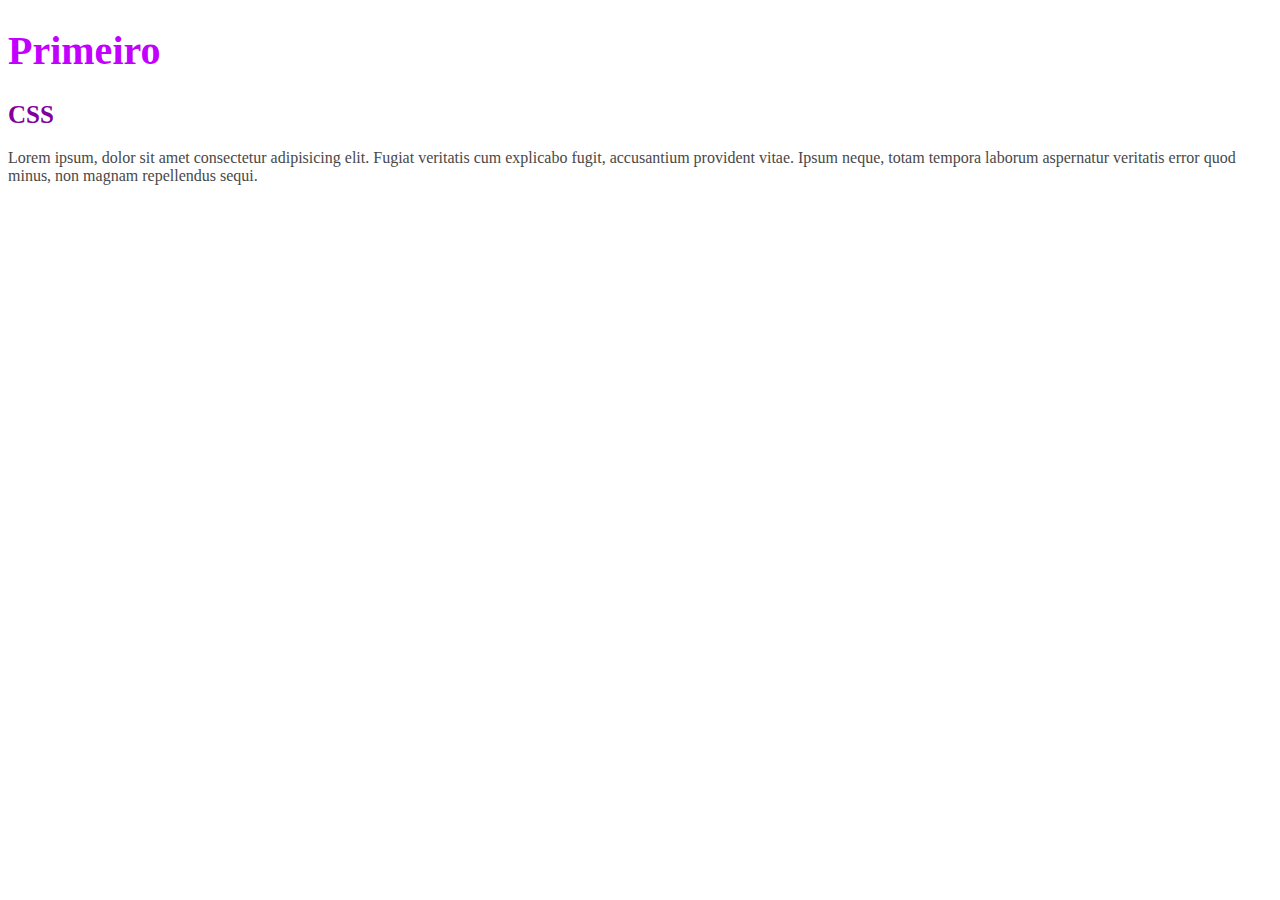
<file: index.html>
<!DOCTYPE html>
<html lang="pt-BR">
<head>
    <meta charset="UTF-8">
    <meta name="viewport" content="width=device-width, initial-scale=1.0">

    <link rel="stylesheet" href="style.css">
    <title>Adicionando CSS</title>
</head>
<body>

    <h1>Primeiro</h1><h2>CSS</h2>
    <p>Lorem ipsum, dolor sit amet consectetur adipisicing elit. Fugiat veritatis cum explicabo fugit, accusantium provident vitae. Ipsum neque, totam tempora laborum aspernatur veritatis error quod minus, non magnam repellendus sequi.</p>
    
</body>
</html>
</file>
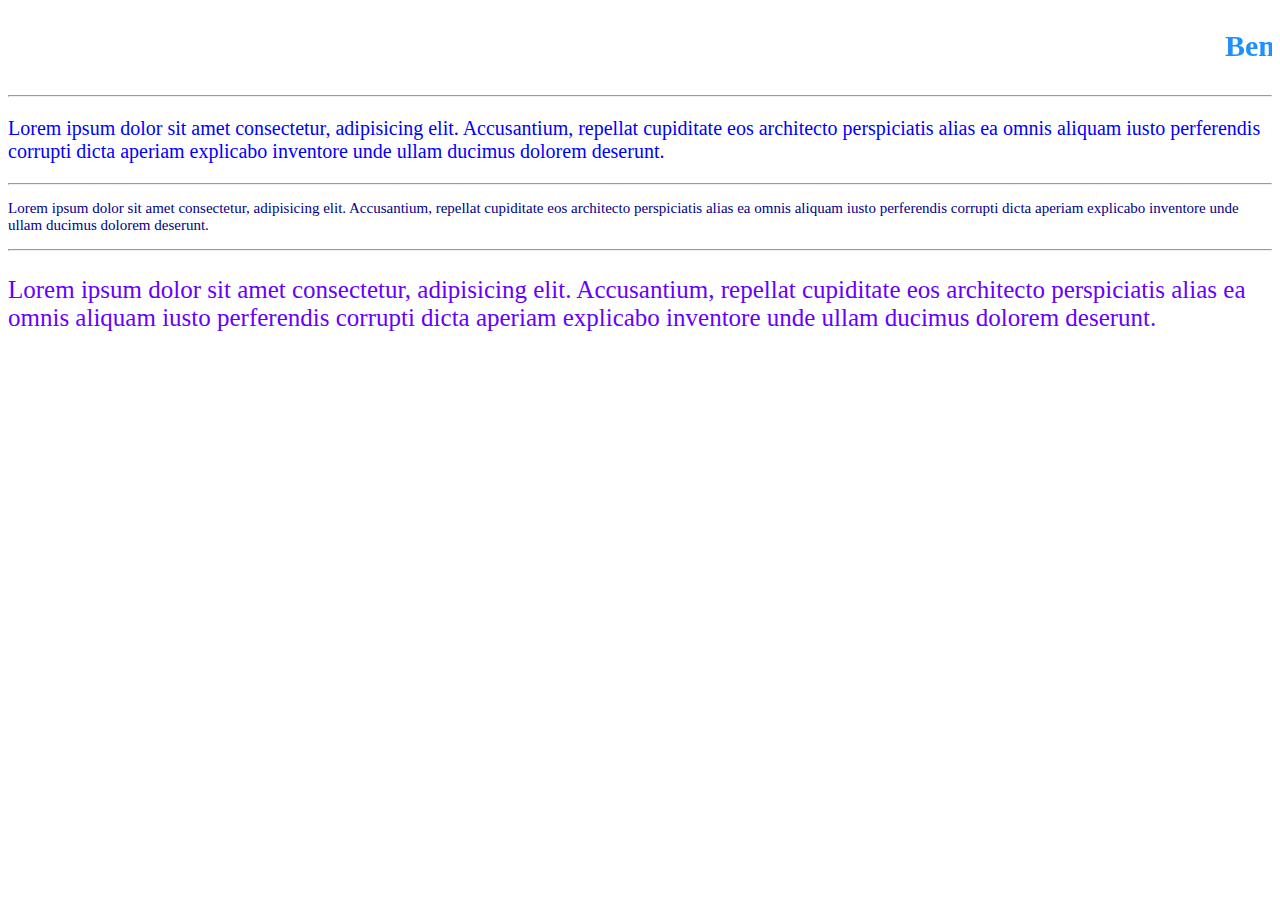
<file: ex_02_AdicionarCSSInline/index.html>
<!DOCTYPE html>
<html lang="pt-BR">
<head>
    <meta charset="UTF-8">
    <meta name="viewport" content="width=device-width, initial-scale=1.0">
    <title>Adicionando CSS Inline</title>
</head>
<body>

    <marquee behavior="25" direction="left">
    <h1 style="color: dodgerblue; font-size: 30px;">Bem- <span style="color: darkblue;">Vindos!👾</span></h1>
    
    </marquee>

    <hr>
    <p style="color: blue; font-size: 20px;">Lorem ipsum dolor sit amet consectetur, adipisicing elit. Accusantium, repellat cupiditate eos architecto perspiciatis alias ea omnis aliquam iusto perferendis corrupti dicta aperiam explicabo inventore unde ullam ducimus dolorem deserunt.</p>

    <hr>
    <p style="color: darkblue;font-size: 15px;">Lorem ipsum dolor sit amet consectetur, adipisicing elit. Accusantium, repellat cupiditate eos architecto perspiciatis alias ea omnis aliquam iusto perferendis corrupti dicta aperiam explicabo inventore unde ullam ducimus dolorem deserunt.</p>

    <hr>

    <p style="color: rgb(102, 0, 255); font-size: 25px;">Lorem ipsum dolor sit amet consectetur, adipisicing elit. Accusantium, repellat cupiditate eos architecto perspiciatis alias ea omnis aliquam iusto perferendis corrupti dicta aperiam explicabo inventore unde ullam ducimus dolorem deserunt.</p>
    
</body>
</html>
</file>
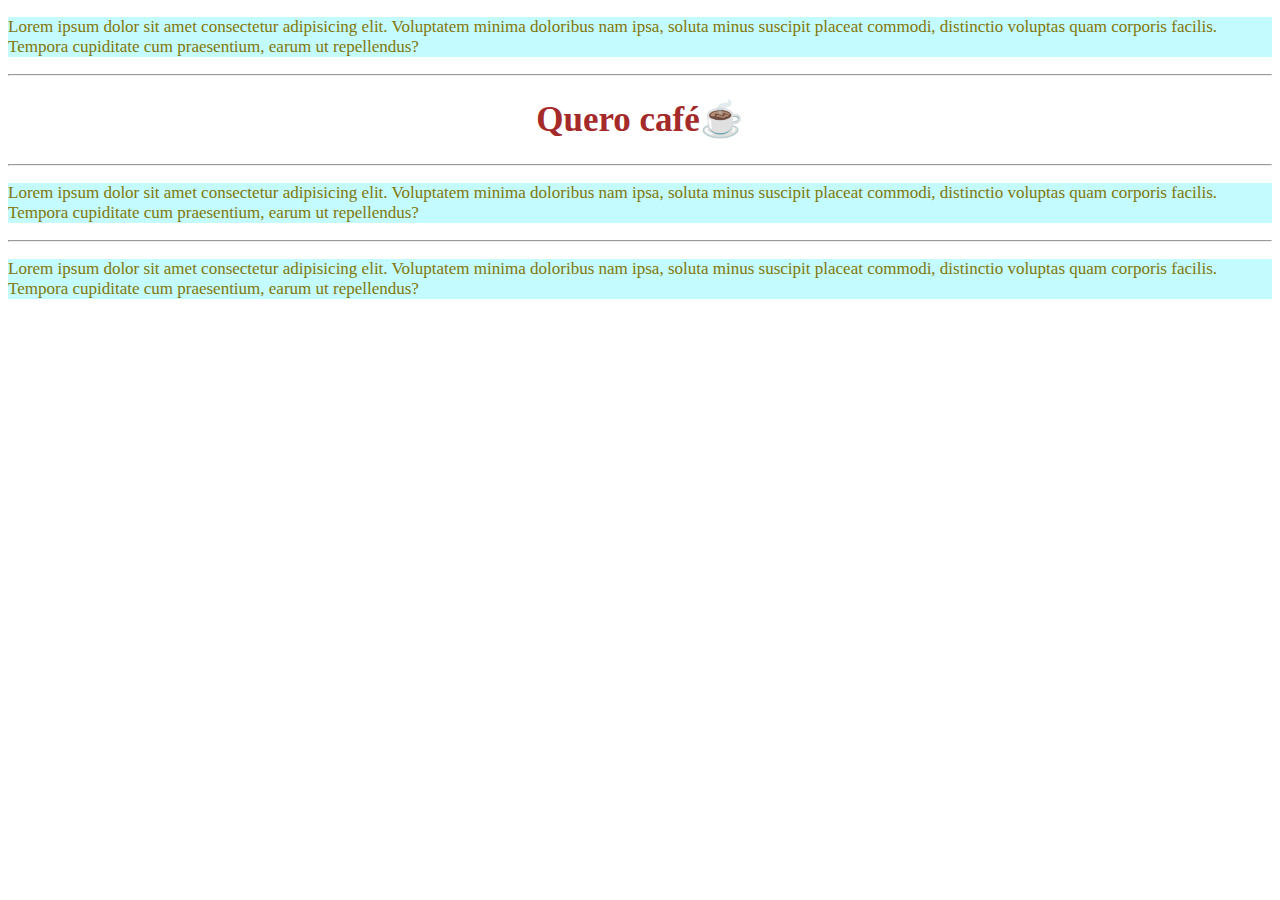
<file: ex_03_AdicionarCssInterno/index.html>
<!DOCTYPE html>
<html lang="pt-BR">
<head>
    <meta charset="UTF-8">
    <meta name="viewport" content="width=device-width, initial-scale=1.0">
    <title>Adicionar Css Interno</title>
    <style>
        p{
            color: rgb(129, 119, 9);
            font-size: 17px;
            background-color: rgb(196, 251, 255);
        }
        h1{
            color: brown;
            font-size: 35px;
            text-align: center;
        }
    </style>
</head>
<body>


    <p>Lorem ipsum dolor sit amet consectetur adipisicing elit. Voluptatem minima doloribus nam ipsa, soluta minus suscipit placeat commodi, distinctio voluptas quam corporis facilis. Tempora cupiditate cum praesentium, earum ut repellendus?</p>

    <hr>
    <h1>Quero café☕</h1>
    <hr>

    <p>Lorem ipsum dolor sit amet consectetur adipisicing elit. Voluptatem minima doloribus nam ipsa, soluta minus suscipit placeat commodi, distinctio voluptas quam corporis facilis. Tempora cupiditate cum praesentium, earum ut repellendus?</p>

    <hr>

    <p>Lorem ipsum dolor sit amet consectetur adipisicing elit. Voluptatem minima doloribus nam ipsa, soluta minus suscipit placeat commodi, distinctio voluptas quam corporis facilis. Tempora cupiditate cum praesentium, earum ut repellendus?</p>
    
</body>
</html>
</file>
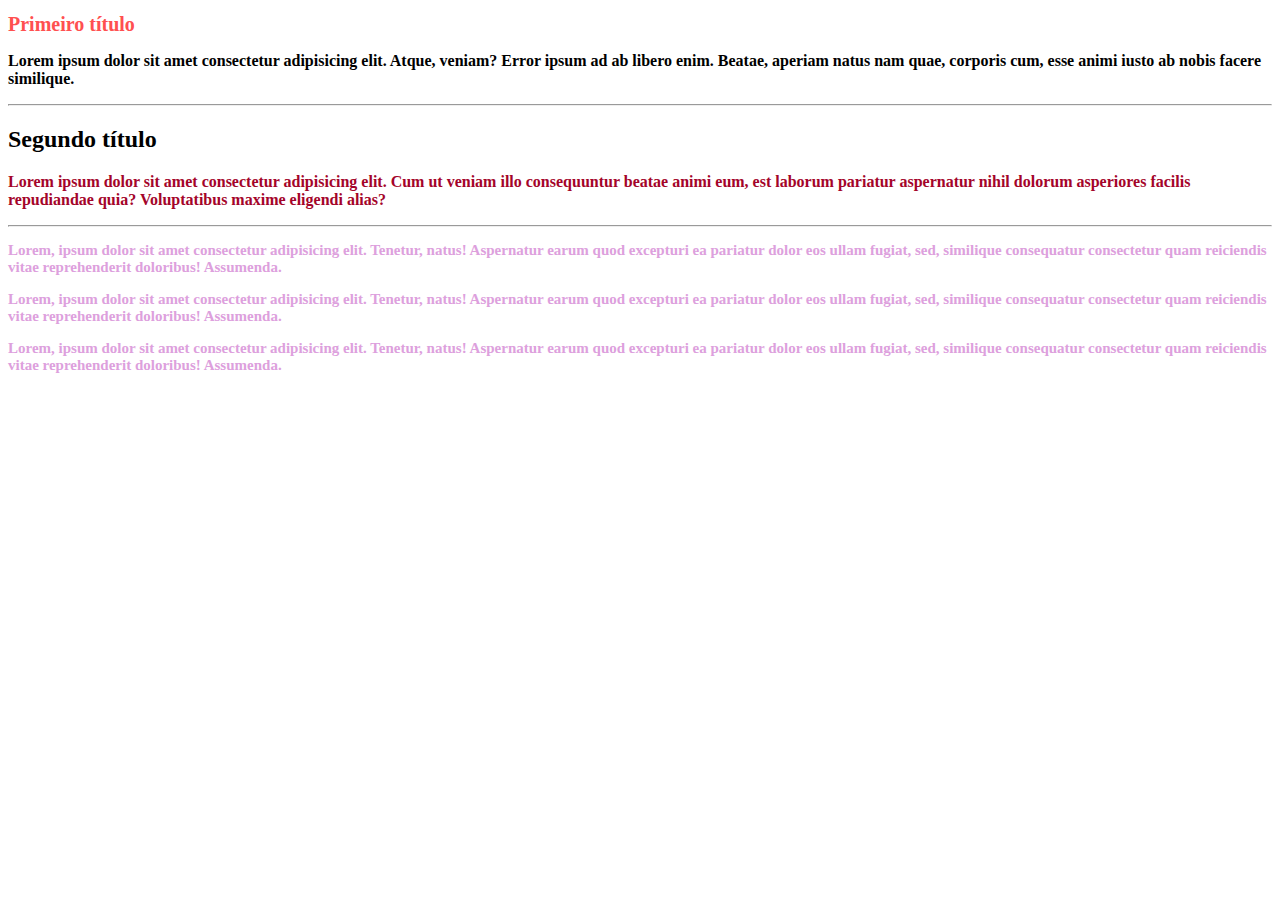
<file: ex_04_classeeid/index.html>
<!DOCTYPE html>
<html lang="pt-BR">
<head>
    <meta charset="UTF-8">
    <meta name="viewport" content="width=device-width, initial-scale=1.0">
    <link rel="stylesheet" href="style.css">
    <title>Usando classes e id</title>
</head>
<body>

    <h1>Primeiro título</h1>

    <p>Lorem ipsum dolor sit amet consectetur adipisicing elit. Atque, veniam? Error ipsum ad ab libero enim. Beatae, aperiam natus nam quae, corporis cum, esse animi iusto ab nobis facere similique.</p>

    <hr>

    <h2>Segundo título</h2>

    <p id="paragrafo2">Lorem ipsum dolor sit amet consectetur adipisicing elit. Cum ut veniam illo consequuntur beatae animi eum, est laborum pariatur aspernatur nihil dolorum asperiores facilis repudiandae quia? Voluptatibus maxime eligendi alias?</p>

    <hr>
   
    <p class="p-texto">Lorem, ipsum dolor sit amet consectetur adipisicing elit. Tenetur, natus! Aspernatur earum quod excepturi ea pariatur dolor eos ullam fugiat, sed, similique consequatur consectetur quam reiciendis vitae reprehenderit doloribus! Assumenda.</p>
    <p class="p-texto">Lorem, ipsum dolor sit amet consectetur adipisicing elit. Tenetur, natus! Aspernatur earum quod excepturi ea pariatur dolor eos ullam fugiat, sed, similique consequatur consectetur quam reiciendis vitae reprehenderit doloribus! Assumenda.</p>
    <p class="p-texto">Lorem, ipsum dolor sit amet consectetur adipisicing elit. Tenetur, natus! Aspernatur earum quod excepturi ea pariatur dolor eos ullam fugiat, sed, similique consequatur consectetur quam reiciendis vitae reprehenderit doloribus! Assumenda.</p>
    
</body>
</html>
</file>
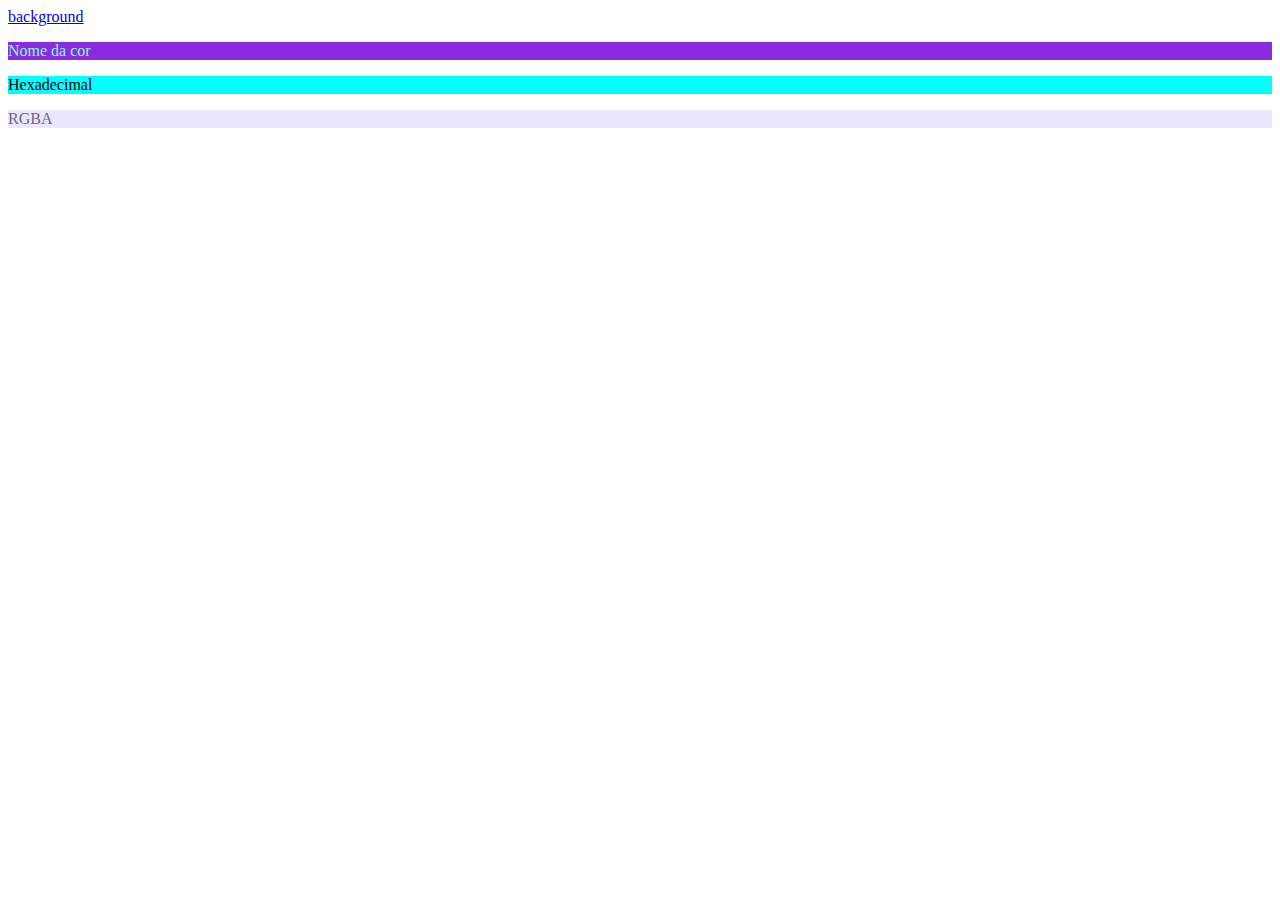
<file: ex_05_Modocores/index.html>
<!DOCTYPE html>
<html lang="pt-BR">
<head>
    <meta charset="UTF-8">
    <meta name="viewport" content="width=device-width, initial-scale=1.0">

<link rel="stylesheet" href="style.css">
    <title>Modo de  Cores</title>
</head>
<body>

    <div>
        <a href="background.html">background</a>
    </div>
    <div>
        <p class="Nome">Nome da cor</p>
        <p class="Hexadecimal">Hexadecimal</p>
        <p class="RGBA">RGBA</p>
    </div>
    
</body>
</html>
</file>
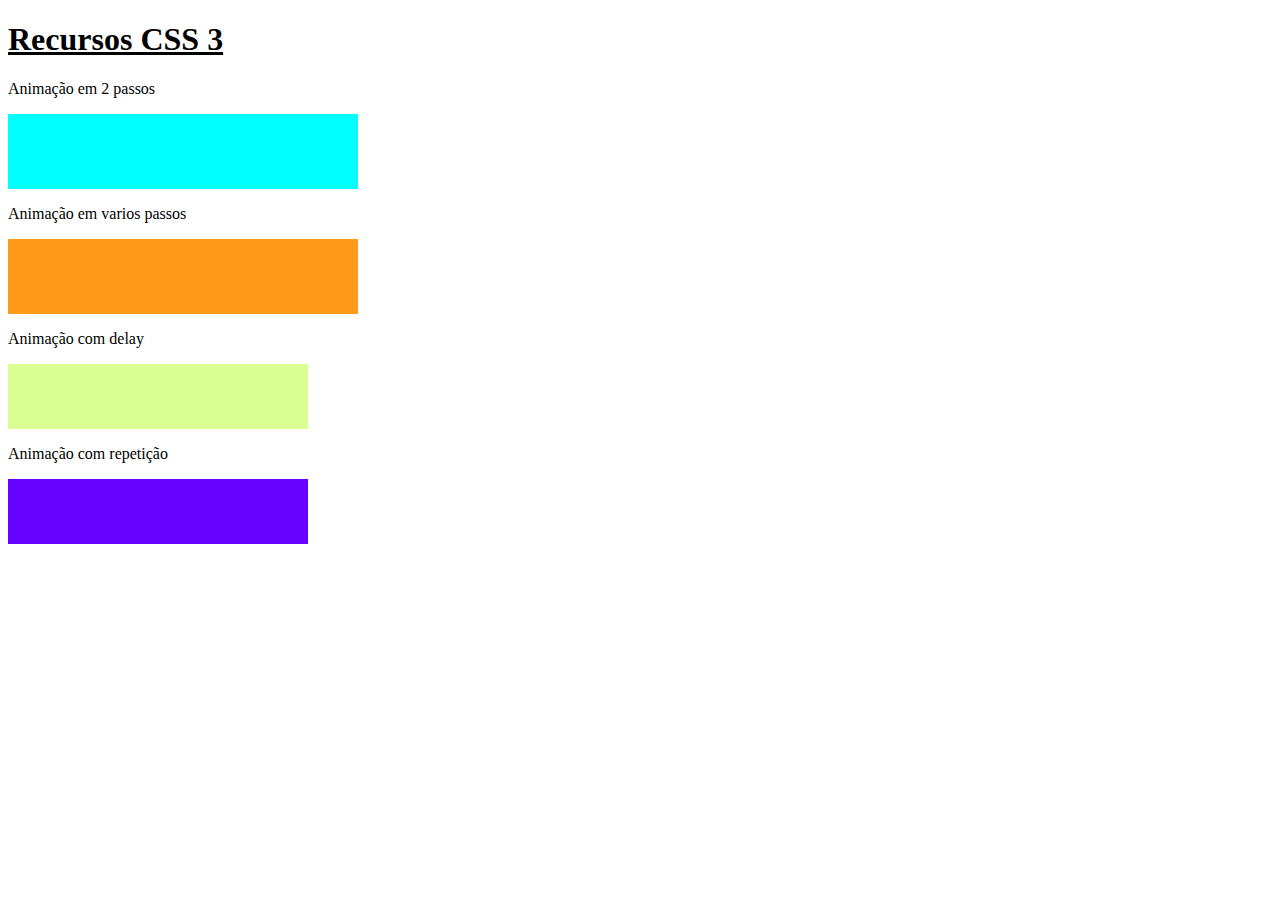
<file: ex_06_animacao/index.html>
<!DOCTYPE html>
<html lang="pt-br">
<head>
    <meta charset="UTF-8">
    <meta name="viewport" content="width=device-width, initial-scale=1.0">
    <link rel="stylesheet" href="style.css">
    <title>Animação em passos
    </title>
</head>
<body>
    <!-- A tag "u" deixa a frase grifada -->
    <h1><u>Recursos CSS 3</u></h1>

    <!-- Exemplo de animação em dois passos -->
    <p>Animação em 2 passos</p>
    <div class="animation-div"></div>

    <!-- Exemplo de animação em vários passos -->
    <p>Animação em varios passos</p>
    <div class="animation-div2"></div>

    <!-- Exemplo de animação com delay -->
    <p>Animação com delay</p>
    <div class="animation-div3"></div>
    
    <!-- Exemplo de animação com repetição -->
    <p>Animação com repetição</p>
    <div class="animation-div4"></div>
   
</body>
</html>
</file>
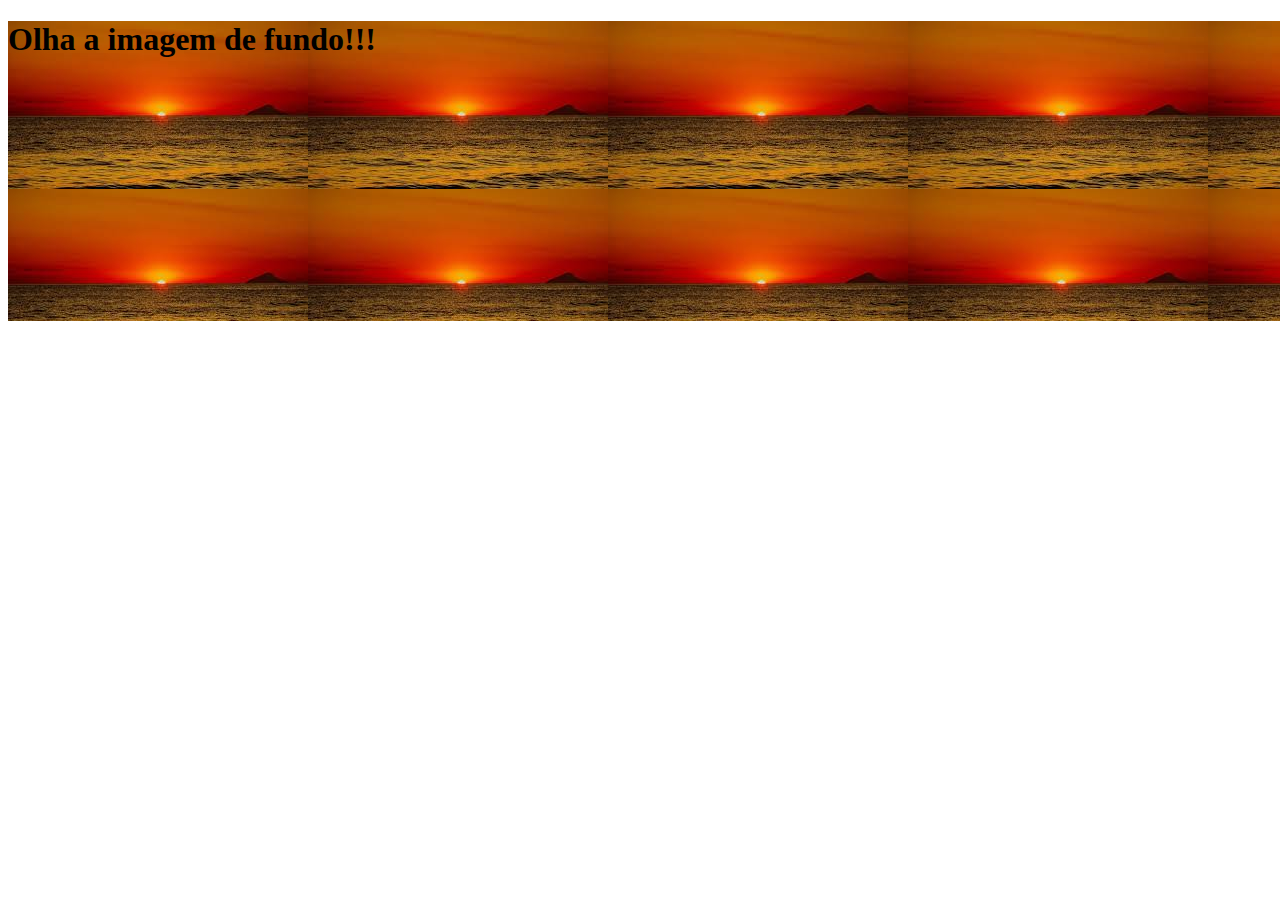
<file: ex_05_Modocores/background.html>
<!DOCTYPE html>
<html lang="pt-BR">
<head>
    <meta charset="UTF-8">
    <meta name="viewport" content="width=device-width, initial-scale=1.0">
    <link rel="stylesheet" href="style.css">
    <title>Imagem de fundo</title>
</head>
<body>

    <div class="div-background">
        <h1 class="titulo-background"></h1>
        <h1>Olha a imagem de fundo!!!</h1>
    </div>
    
</body>
</html>
</file>
<file: style.css>
/* Usando CSS exemplo */
h1{
    /* font-size serve para mudar o tamanho da fonte */
    color: rgb(195, 0, 255);
    font-size: 40px;
}

h2{

    color: rgb(128, 0, 156);
    font-size: 25px;
}

p{
    color: rgb(92, 92, 92);
    color: rgb(72, 72, 72);
    
}
</file>
<file: ex_04_classeeid/style.css>
/* Adicionando Css */
/* Com seletor tag */

h1{
    color: rgb(255, 80, 80);
    font-size: 20px;
}

p{
    font-weight: bolder;
}

/* Adicionando Css */
/* Com seletor Id */
/* Id não pode ser compartilhado */

#paragrafo2{

    color: rgb(164, 4, 42);
}

/* Adicionando Css */
/* com seletor css */
.p-texto{

color: plum;
font-size: 15px;
}
</file>
<file: ex_05_Modocores/style.css>
/* Alterando cor por nome */

.Nome{
    background-color: blueviolet;
    color: aquamarine;
}

/* Alterando cor por Hexadecimal */

.Hexadecimal{
    background-color: aqua;
    color: rgb(0, 0, 0);
}

/* Alterando cor por RGBA */ 

.RGBA{
    background-color: rgba(151, 135, 255, 0.2);
    color: rgb(104, 104, 122);
}

/* Alterando a segunda página */
.title-background{
    background-color: rgb(255, 196, 0);
    

}

.div-background{
    background-image: url(images.jpg);
    height: 300px;
    width: 1400px;
}
</file>
<file: ex_06_animacao/style.css>
@keyframes animacao{
    from {background-color:rgb(3, 0, 181);}
    to{background-color: rgba(163, 85, 85, 0.493);}
}

@keyframes animacao2{
    0% {}
    30% {width: 100px;}
    60% {background-color: aquamarine;}
    80% {left: 100px; background-color: cyan;}
    100% {height: 200px;}
}

@keyframes animacao3{
    0% {}
    30% {width: 100px;}
    60% {background-color: green;}
    80% {left: 100px; background-color: cyan;}
    100% {height: 200px;}
}

@keyframes animacao4{
    0% {}
    30% {width: 100px;}
    60% {background-color: rgb(0, 142, 104);}
    80% {left: 100px; background-color: cyan;}
    100% {height: 200px;}
}

.animation-div{
    width: 350px;
    height: 75px;
    background-color: aqua;
    animation-name: animacao;
    animation-duration: 5s;
}

.animation-div2{
    width: 350px;
    height: 75px;
    background-color: rgb(255, 155, 24);
    animation-name: animacao2;
    animation-duration: 5s;
    /* position para mover na tela */
    position: relative;
}

.animation-div3{
    width: 300px;
    height: 65px;
    background-color: rgb(219, 255, 146);
    position: relative;
    animation-name: animacao3;
    animation-duration: 5s;
    animation-delay: 3s;
}

.animation-div4{
    width: 300px;
    height: 65px;
    background-color: rgb(102, 0, 255);
    position: relative;
    animation-iteration-count: 3;
    animation-name: animacao3;
    animation-duration: 5s;
}
</file>
